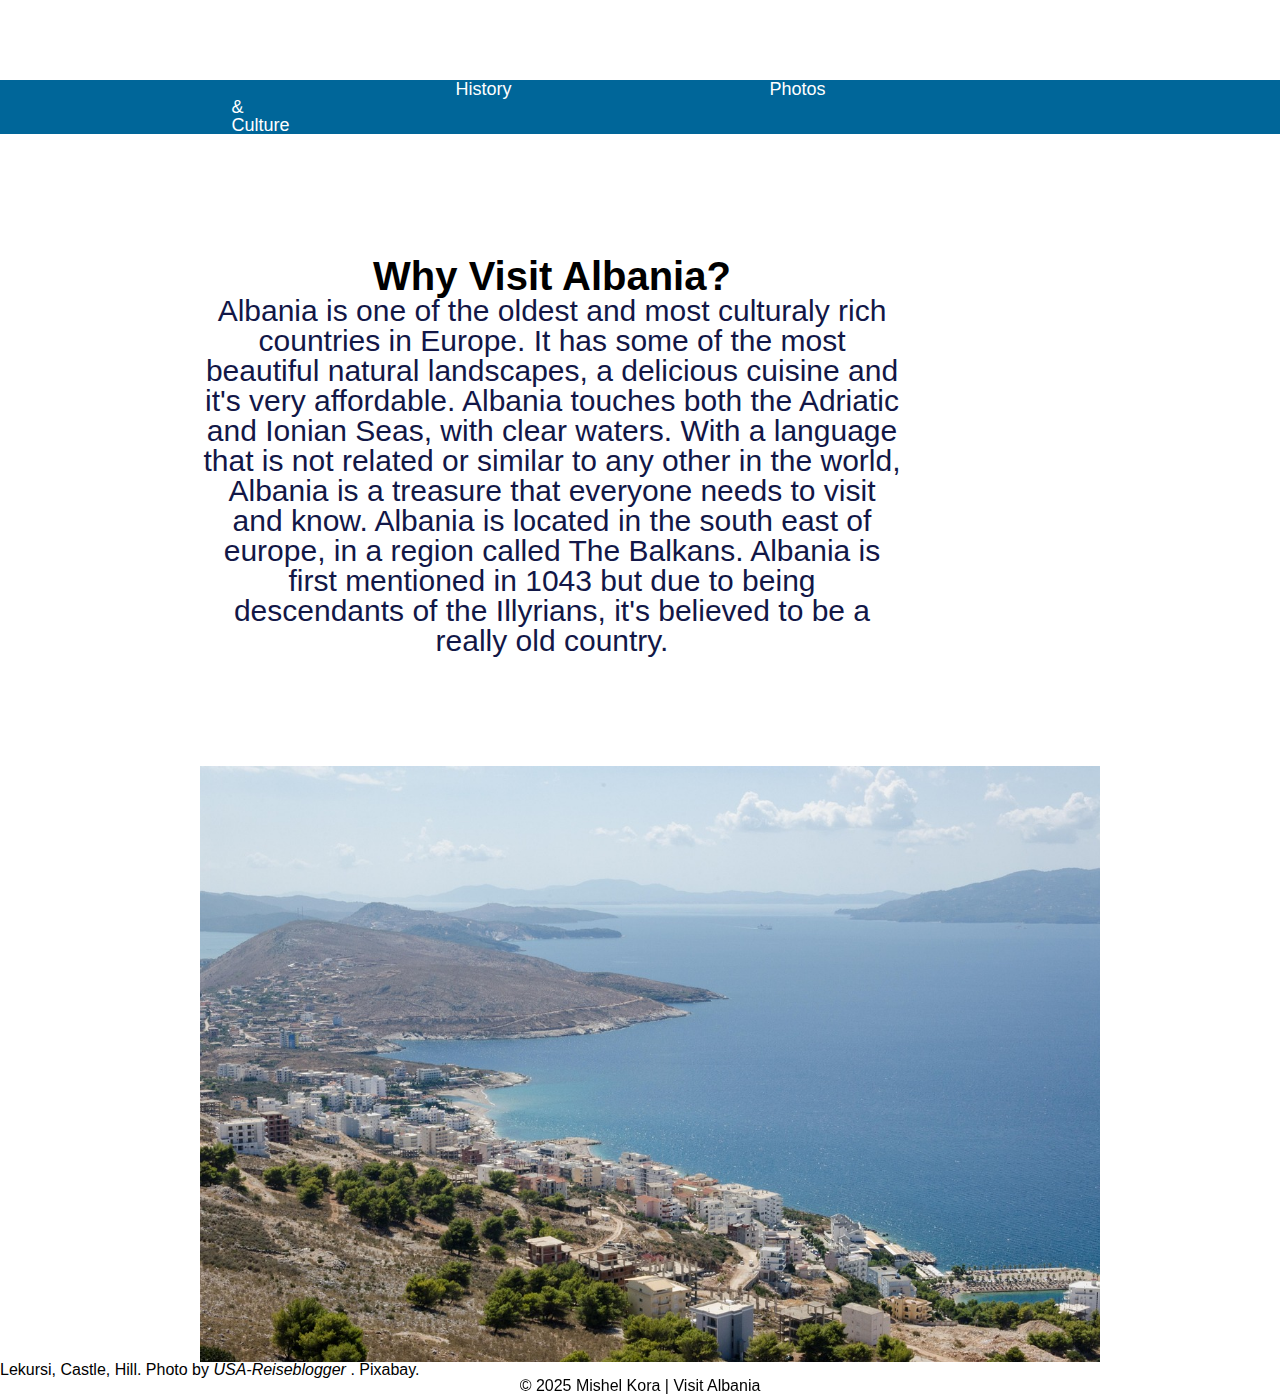
<file: index.html>
<!doctype html>
<html lang="en">

<head>
    <meta charset="UTF-8">
    <title>Welcome to Albania</title>

</head>
<link href="layout.css" rel="stylesheet" />
<link href="reset.css" rel="stylesheet" />

<body>

    <header>
        <h1>Welcome to Albania</h1>
        <nav>
            <ul>
                <li><a href="index.html">Home</a></li>
                <li><a href="historyculture.html">History & Culture</a></li>
                <li><a href="photos.html">Photos</a></li>
                <li><a href="about.html">About</a></li>
            </ul>
        </nav>
    </header>


  <main class="main-layout">
    <div class="text-box">
      <h2>Why Visit Albania?</h2>
      <p>Albania is one of the oldest and most culturaly rich countries in Europe. It has some of the most beautiful natural landscapes, a delicious cuisine and it's very affordable. Albania touches both the Adriatic and Ionian Seas, with clear waters. With a language that is not related or similar to any other in the world, Albania is a treasure that everyone needs to visit and know. Albania is located in the south east of europe, in a region called The Balkans. Albania is first mentioned in 1043 but due to being descendants of the Illyrians, it's believed to be a really old country. </p>
      </div>
  </main>


 <figure>
        <img src="photos plus videos/image.png" alt="side-image" class="side-image">
        <figcaption>Lekursi, Castle, Hill. Photo by 
          <cite>
            <a href="https://www.pexels.com/photo/a-mountain-with-a-sunset-in-the-background-15202927/">USA-Reiseblogger</a>
          </cite>. Pixabay.
        </figcaption>
      </figure>
    
  
 <footer>
    <p>© 2025 Mishel Kora | Visit Albania</p>
 </footer>






</body>
</html>
</file>
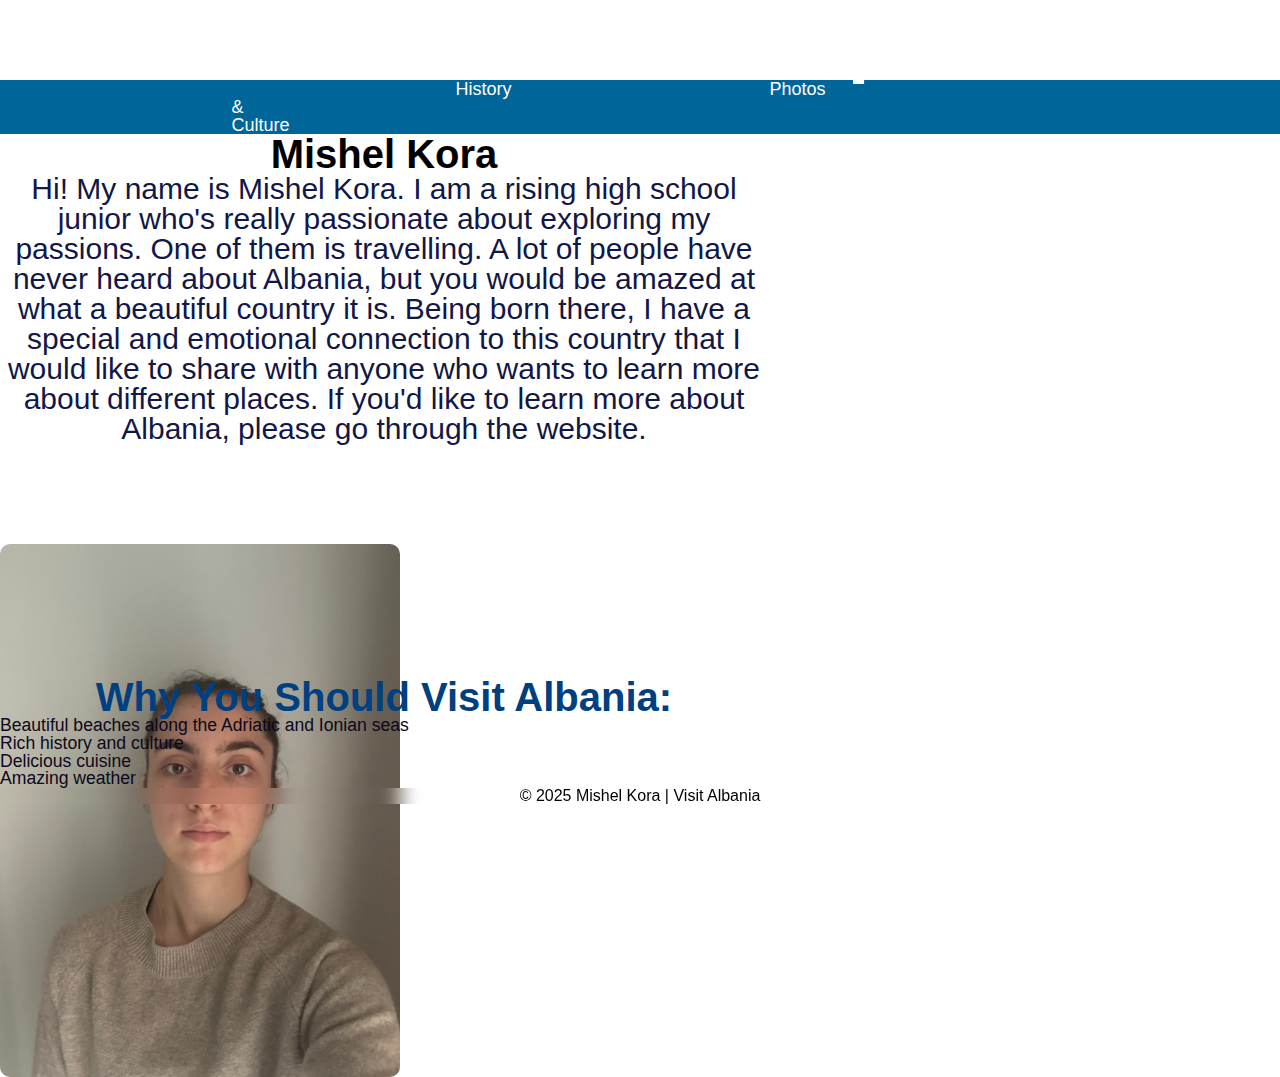
<file: about.html>
<!--- This is the About page. It containes informartion about me, the web developer and why I chose Albania for my project. It also has a list with reasons why you should visit albania. --->


<!doctype html>
<html lang="en">

<head>
    <meta charset="UTF-8">
    <title>About the Developer</title>

</head>
<link href="layout.css" rel="stylesheet" />
<link href="reset.css" rel="stylesheet" />

<body>
    <header>
    <h1>About the Web Developer</h1>
    <nav>
      <ul>
        <li><a href="index.html">Home</a></li>
        <li><a href="historyculture.html">History & Culture</a></li>
        <li><a href="photos.html">Photos</a></li>
        <li><a href="about.html">About</a></li>
      </ul>
    </nav>
  </header>

  <main>
    <div class="intros">
      <section class="intro">
        <h2>Mishel Kora</h2>
        <p>Hi! My name is Mishel Kora. I am a rising high school junior who's really passionate about exploring my passions. One of them is travelling. A lot of people have never heard about Albania, but you would be amazed at what a beautiful country it is. Being born there, I have a special and emotional connection to this country that I would like to share with anyone who wants to learn more about different places. If you'd like to learn more about Albania, please go through the website.</p>
      </section>

      <aside>
        <img class="photointro" src="photos plus videos/IMG_3091.jpeg" alt="Photo of Mishel Kora" width="250" />
      </aside>
    </div>

    <section class="listsec">
      <h2>Why You Should Visit Albania:</h2>
      <ul>
        <li>Beautiful beaches along the Adriatic and Ionian seas</li>
        <li>Rich history and culture</li>
        <li>Delicious cuisine</li>
        <li>Amazing weather</li>
      </ul>
    </section>
  </main>

  <footer>
    <p>© 2025 Mishel Kora | Visit Albania</p>
  </footer>
</body>
</html>
</file>
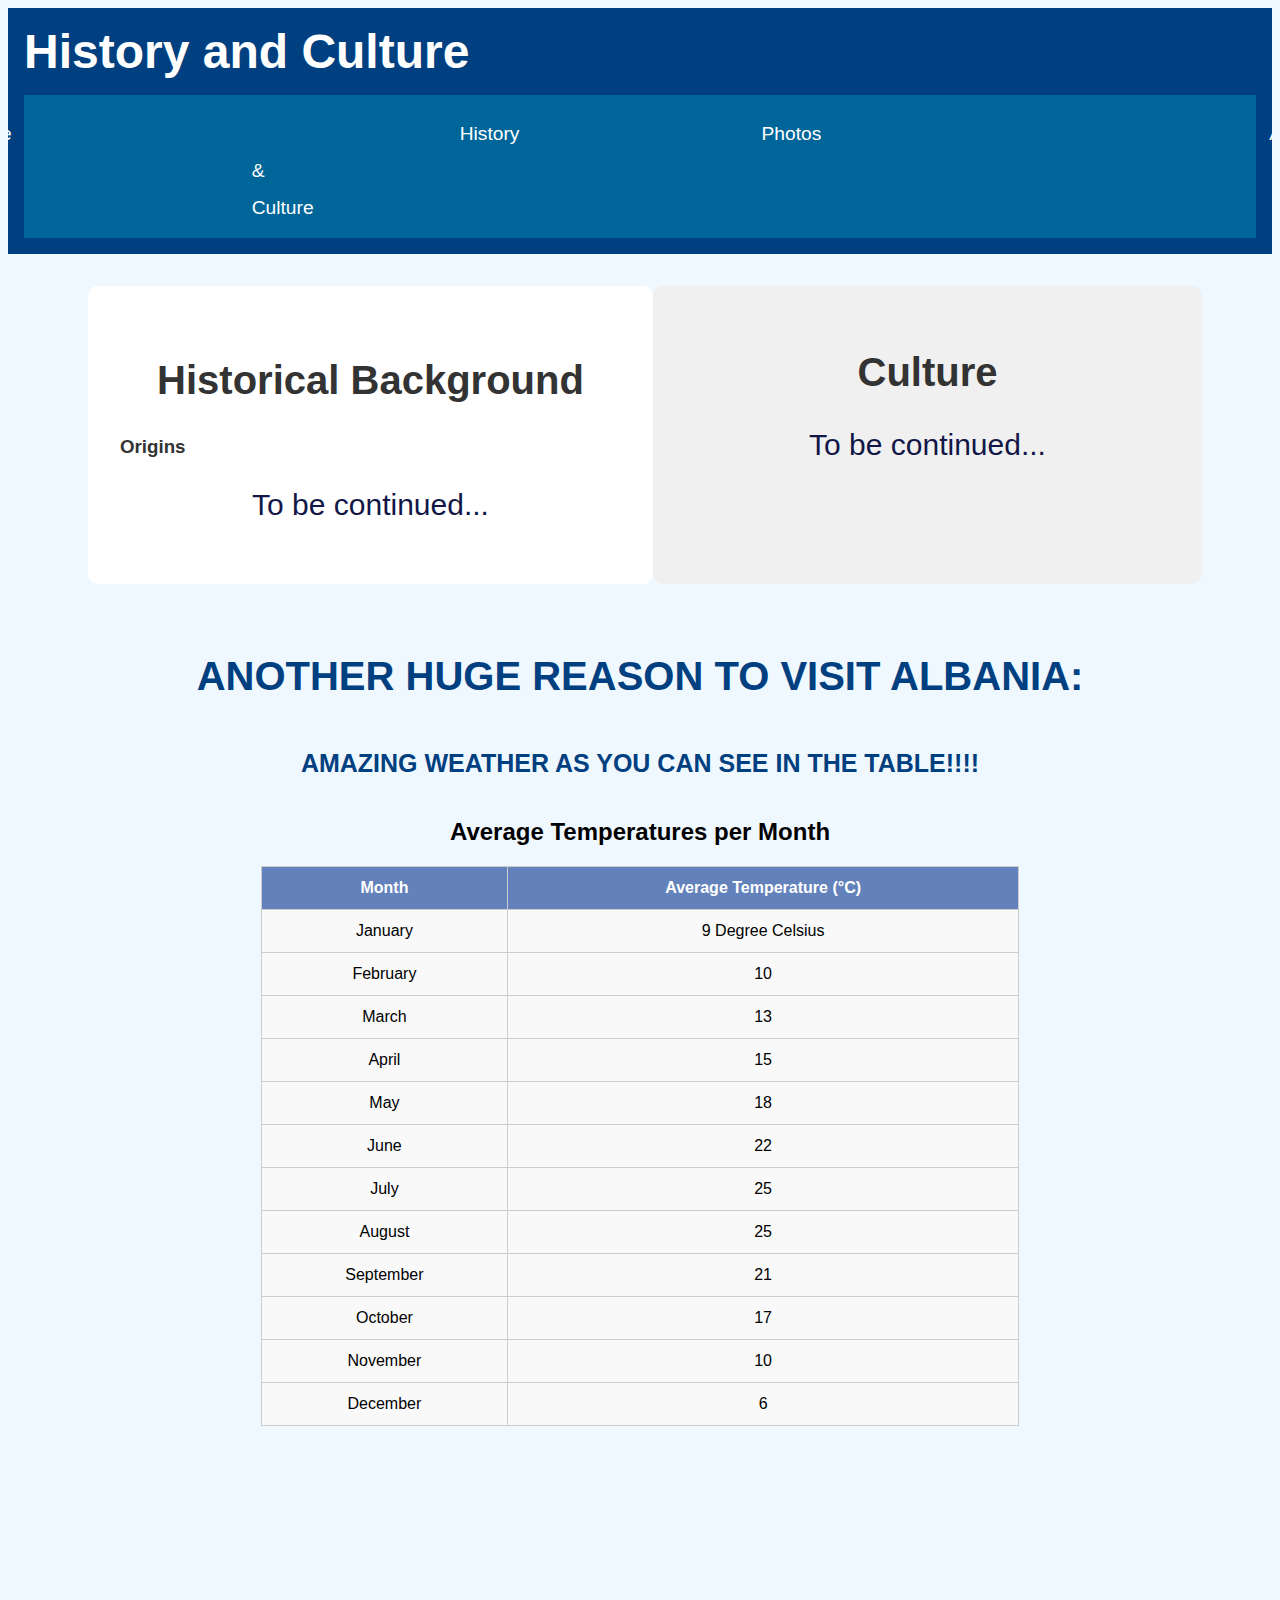
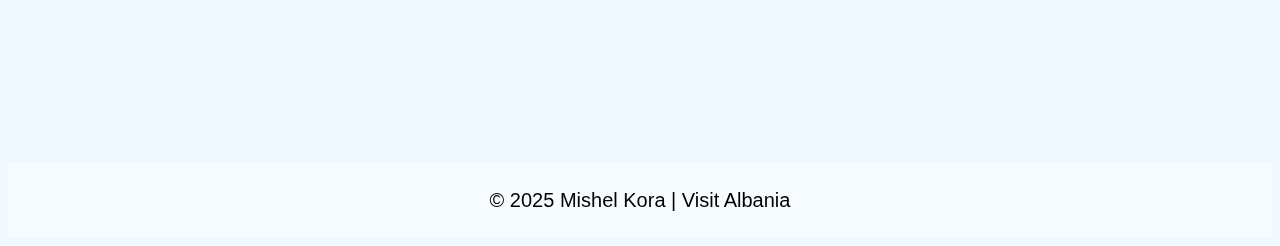
<file: historyculture (2).html>
<!DOCTYPE html>
<html lang="en">


<head>
  <meta charset="UTF-8" />
  <title>History & Culture</title>
  
</head>
<link href="layout.css" rel="stylesheet" />

<body>

<header class="hc-header">
  <h1 class="hc-title">History and Culture</h1>
  <nav class="hc-nav">
    <ul>
      <li><a href="index.html">Home</a></li>
      <li><a href="historyculture.html">History & Culture</a></li>
      <li><a href="photos.html">Photos</a></li>
      <li><a href="about.html">About</a></li>
    </ul>
  </nav>
</header>

<main class="hc-main">
  <section class="hc-history">
    <h2>Historical Background</h2>
    <article class="hc-article">
      <h3>Origins</h3>
      <p>
        To be continued...
      </p>
    </article>
  </section>

  <aside class="hc-culture">
    <h2>Culture</h2>
    <p>
      To be continued...
    </p>
  </aside>
</main>

<h1 class="h-reason">ANOTHER HUGE REASON TO VISIT ALBANIA:</h1>
<h1 class="h-areason">AMAZING WEATHER AS YOU CAN SEE IN THE TABLE!!!!</h1>

<h2>Average Temperatures per Month</h2>
<table class="Temperature">
  <thead>
    <tr>
      <th>Month</th>
      <th>Average Temperature (°C)</th>
    </tr>
  </thead>
  <tbody>
    <tr><td>January</td><td>9 Degree Celsius</td></tr>
    <tr><td>February</td><td>10</td></tr>
    <tr><td>March</td><td>13</td></tr>
    <tr><td>April</td><td>15</td></tr>
    <tr><td>May</td><td>18</td></tr>
    <tr><td>June</td><td>22</td></tr>
    <tr><td>July</td><td>25</td></tr>
    <tr><td>August</td><td>25</td></tr>
    <tr><td>September</td><td>21</td></tr>
    <tr><td>October</td><td>17</td></tr>
    <tr><td>November</td><td>10</td></tr>
    <tr><td>December</td><td>6</td></tr>
  </tbody>
</table>


 <footer>
    <p>© 2025 Mishel Kora | Visit Albania</p>
 </footer>

</body>
</html>
</file>
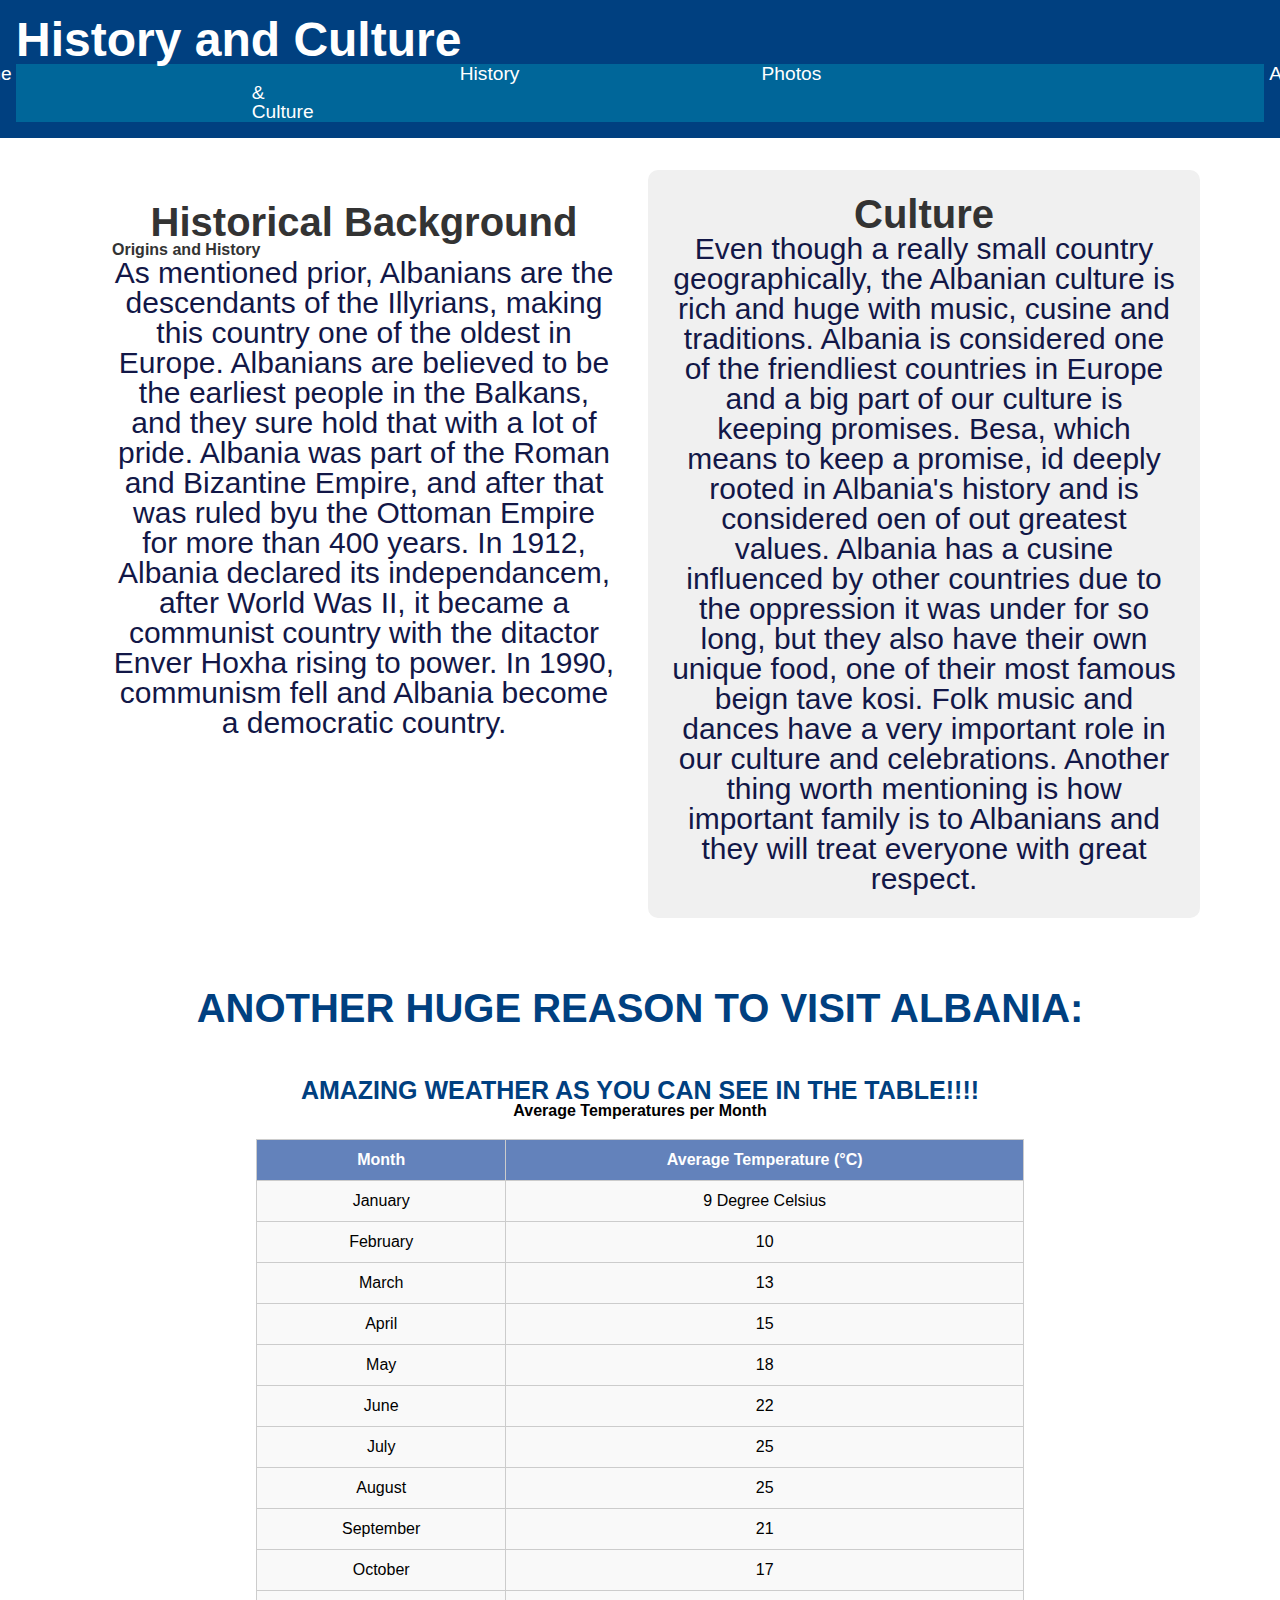
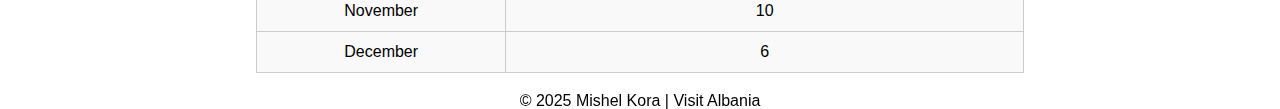
<file: historyculture.html>
<!DOCTYPE html>
<html lang="en">


<head>
  <meta charset="UTF-8" />
  <title>History & Culture</title>
  
</head>
<link href="layout.css" rel="stylesheet" />
<link href="reset.css" rel="stylesheet" />

<body>

<header class="hc-header">
  <h1 class="hc-title">History and Culture</h1>
  <nav class="hc-nav">
    <ul>
      <li><a href="index.html">Home</a></li>
      <li><a href="historyculture.html">History & Culture</a></li>
      <li><a href="photos.html">Photos</a></li>
      <li><a href="about.html">About</a></li>
    </ul>
  </nav>
</header>

<main class="hc-main">
  <section class="hc-history">
    <h2>Historical Background</h2>
    <article class="hc-article">
      <h3>Origins and History</h3>
      <p>
        As mentioned prior, Albanians are the descendants of the  Illyrians, making this country one of the oldest in Europe. Albanians are believed to be the earliest people in the Balkans, and they sure hold that with a lot of pride. Albania was part of the Roman and Bizantine Empire, and after that was ruled byu the Ottoman Empire for more than 400 years. In 1912, Albania declared its independancem, after World Was II, it became a communist country with the ditactor Enver Hoxha rising to power. In 1990, communism fell and Albania become a democratic country.
      </p>
    </article>
  </section>

  <aside class="hc-culture">
    <h2>Culture</h2>
    <p>
      Even though a really small country geographically, the Albanian culture is rich and huge with music, cusine and traditions. Albania is considered one of the friendliest countries in Europe and a big part of our culture is keeping promises. Besa, which means to keep a promise, id deeply rooted in Albania's history and is considered oen of out greatest values. Albania has a cusine influenced by other countries due to the oppression it was under for so long, but they also have their own unique food, one of their most famous beign tave kosi. Folk music and dances have a very important role in our culture and celebrations. Another thing worth mentioning is how important family is to Albanians and they will treat everyone with great respect.
    </p>
  </aside>
</main>

<h1 class="h-reason">ANOTHER HUGE REASON TO VISIT ALBANIA:</h1>
<h1 class="h-areason">AMAZING WEATHER AS YOU CAN SEE IN THE TABLE!!!!</h1>

<h2>Average Temperatures per Month</h2>
<table class="Temperature">
  <thead>
    <tr>
      <th>Month</th>
      <th>Average Temperature (°C)</th>
    </tr>
  </thead>
  <tbody>
    <tr><td>January</td><td>9 Degree Celsius</td></tr>
    <tr><td>February</td><td>10</td></tr>
    <tr><td>March</td><td>13</td></tr>
    <tr><td>April</td><td>15</td></tr>
    <tr><td>May</td><td>18</td></tr>
    <tr><td>June</td><td>22</td></tr>
    <tr><td>July</td><td>25</td></tr>
    <tr><td>August</td><td>25</td></tr>
    <tr><td>September</td><td>21</td></tr>
    <tr><td>October</td><td>17</td></tr>
    <tr><td>November</td><td>10</td></tr>
    <tr><td>December</td><td>6</td></tr>
  </tbody>
</table>


 <footer>
    <p>© 2025 Mishel Kora | Visit Albania</p>
 </footer>

</body>
</html>
</file>
<file: layout.css>
@charset "utf-8";

body{
    background-color: aliceblue;
}

body{
  font-family: "Poppins" , Helvetica, sans-serif;
}




header {
  background-color: #004080;
  color: white;
  padding: 1.5rem 2rem;
  text-align: left;
  width: 100%;
  box-sizing: border-box;
  clear: both;    
  overflow: auto; 
}


header h1 {
  font-size: 80px;
  margin: 0;
}


nav{
  background-color: #006699;
  padding: 1rem 0;       
  margin-top: 1rem;
}  


nav ul{
  list-style-type: none;
  display: flex;
  justify-content: center;
  padding: 0;
  margin: 0;
  background-color: #006699;
}

nav li{
  margin: 0 1rem;
}

nav a{
  font-size: 18px;
  color: white;
  text-decoration: none;
  padding: 2rem;
  margin: 12rem;
}

nav a:visited{
  color: #b9b8b8;
}

nav a:hover{
  background-color: #005580;
  border-radius: 5px;
}


main h2{
  text-align: center;
  font-size: 40px;
}

main p{
  text-align: center;
  font-size: 30px;
  color: rgb(18, 23, 71);
}


footer {
  text-align: center;
  background-color: rgba(255, 255, 255, 0.4);
  backdrop-filter: blur(10px);                
  color: #000;                                
  padding: 0.4rem;
  margin-top: 21rem;
  font-size: 20px;                        
}


.text-box {
  background-color: rgba(255, 255, 255, 0.4);
  padding: 10px;
  width: 700px;
  margin-left: auto;
  margin-right: 23rem;
  margin-top: 7rem;
    overflow:hidden;
}



.hc-header {
  background-color: #004080;
  color: white;
  padding: 1rem;
  text-align: left;
}

.hc-title {
  font-size: 3rem;
}

.hc-nav ul {
  list-style: none;
  padding: 0;
  margin: 0;
  display: flex;
  justify-content: center;
  background-color: #006699;
}

.hc-nav ul li {
  margin: 0 1rem;
}

.hc-nav a {
  color: white;
  text-decoration: none;
  font-size: 1.2rem;
  padding: 0.5rem 1rem;
}

.hc-nav a:hover {
  background-color: #005580;
  border-radius: 5px;
}

.hc-main {
  display: flex;
  justify-content: space-between;
  margin: 2rem 5rem;
}

.hc-history {
  width: 50%;
  background: white;
  padding: 2rem;
  border-radius: 10px;
  color: #333;
}

.hc-culture {
  width: 50%;
  background: #f0f0f0;
  padding: 1.5rem;
  border-radius: 10px;
  color: #333;
}




.hc-footer {
  text-align: center;
  margin-top: 3rem;
  font-size: 0.9rem;
  color: #555;
}



.p-header {
  background-color: #004080;
  color: white;
  padding: 1rem;
  text-align: left;
}

.p-title {
  font-size: 3rem;
}

.p-nav ul {
  list-style: none;
  padding: 0;
  margin: 0;
  display: flex;
  justify-content: center;
  background-color: #006699;
}

.p-nav ul li {
  margin: 0 1rem;
}

.p-nav a {
  color: white;
  text-decoration: none;
  font-size: 1.2rem;
  padding: 0.5rem 1rem;
}

.p-nav a:hover {
  background-color: #005580;
  border-radius: 5px;
}

.p-main {
  display: flex;
  justify-content: space-between;
  margin: 2rem 5rem;
}

.p-photos {
  color: #333;
  text-align: center;
}

.p-photo {
  display: flex;
  align-items: center;
  gap: 30px;
}

.left-column {
  display: flex;
  flex-direction: column;
  gap: 20px;
}

.secondp {
  align-self: center;
}

figcaption{
  font-size: 23px;
}


.p-aside {
  width: 30%;
  height: 20%;
  background: #f0f0f0;
  padding: 1.5rem;
  border-radius: 10px;
  color: #333;
  font-size: 30px;
  text-align: center;
  margin-right: 10rem;
  margin-top: 10rem;
}

.p-footer {
  text-align: center;
  margin-top: 3rem;
  font-size: 0.9rem;
  color: #555;
}


table {
  width: 60%;
  margin: 20px auto;
  border-collapse: collapse;
  font-family: Arial, sans-serif;
  background-color: #f9f9f9;
}

th, td {
  padding: 12px 15px;
  border: 1px solid #ccc;
  text-align: center;
}

thead {
  background-color: #6382bb;
  color: white;
}

h2 {
  text-align: center;
  font-family: Arial, sans-serif;
  margin-top: 40px;
}

.h-reason {
  font-size: 40px;
  text-align: center;
  color: #004080;
  font-family:Verdana, Geneva, Tahoma, sans-serif ;
  margin-bottom: 50px;
  margin-top: 70px;
}

.h-areason{
  font-size: 25px;
  text-align: center;
  color: #004080;
  font-family:Verdana, Geneva, Tahoma, sans-serif ;
}

.intro {
  width: 60%;
  font-size: 1.3rem;
}

aside {
  width: 35%;
  text-align: right;
  margin-right: -10px;
}

.listsec {
  font-size: 1.1rem;
  width: 60%;
  color: #004080;
  margin-top: -400px;
}

ul {
  font-size: 2rem;
  color: rgb(13, 8, 27);
}

figcaption a:link, figcaption a:visited {
  color: inherit;
  text-decoration: none;
}



.photocastle img {
  float:left;
  border-radius: 10px;
  max-width:900px;
  margin-left: 100px;
}

.photocastle figcaption {
  clear:left;
  margin-top: 0.5em;
  font-size: 0.95em;
  color: #333;
  margin-left:200px;
}

.photocastle a {
  color: #444;
  text-decoration: none;
}

.photocastle a:visited {
  color: #444;
}

.photocastle a:hover {
  color: #000;
  text-decoration: none;
}


.photointro {
    width: 400px;
    border-radius: 10px;
    margin-right: 20px; 
    display: block;
    margin-top: 100px;
}



.content-container {
  display: flex;
  align-items: flex-start; 
  gap: 20px; 
  padding: 20px; 
}

.photocastle {
  flex: 1;
  max-width: 900px; 
}

.side-image {
  width: 900px;
  height: auto;
  display: block;
  margin-top: 100px;
  margin-left: 200px;
}

.main-layout {
  flex: 2; 
}

.introsw {
  display: flex;
  align-items: flex-start; 
  gap: 2rem; 
  padding: 20px;
  margin-top:20px;
}

.introsw aside {
  width: 250px; 
  margin-left: 1rem; 
  order: 1;
  margin-top:2rem;
}

.introsw > div {
  flex: 1; 
}

.introsw .intro {
  width: 60%;
  font-size: 1.3rem;
  order: 0;
}
</file>
